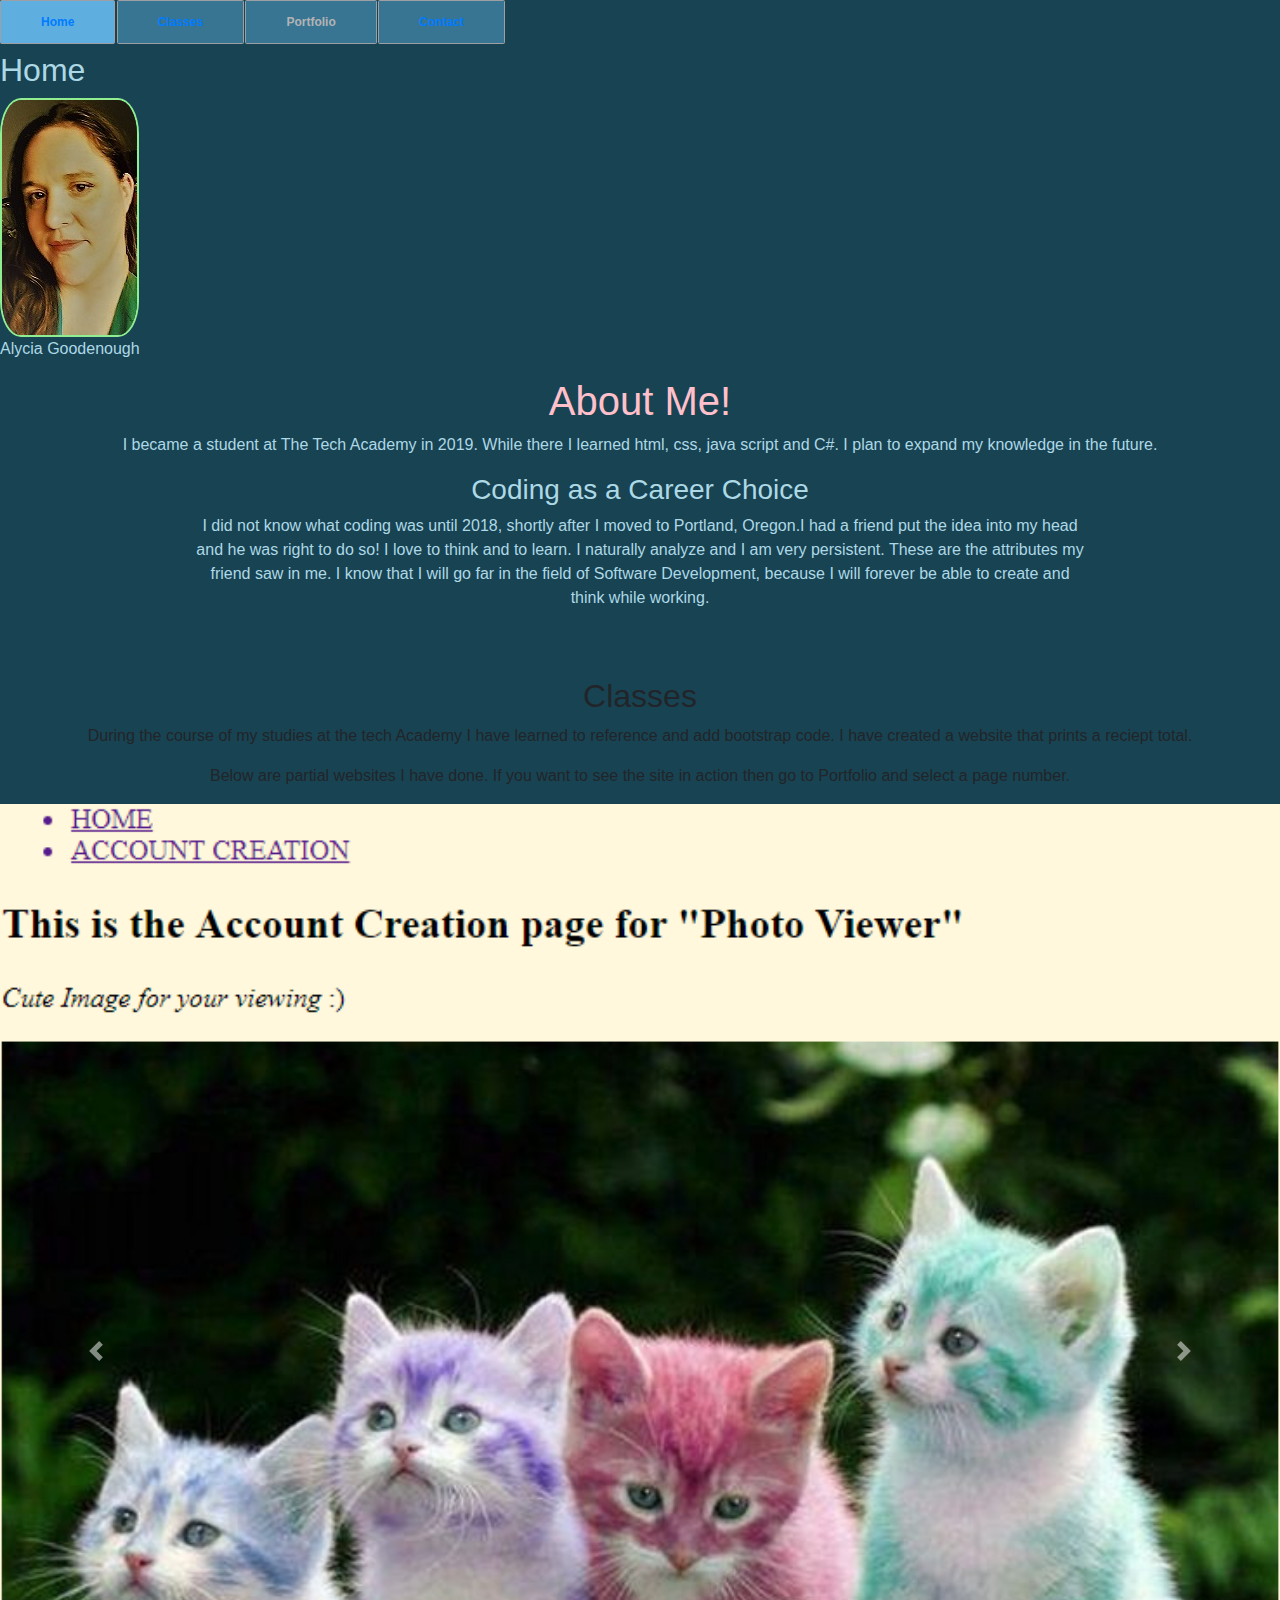
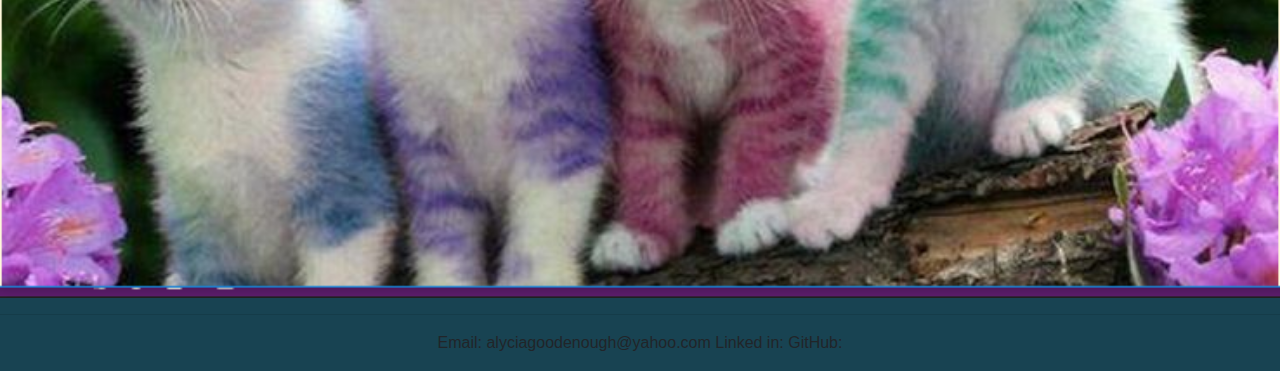
<file: 231 Portfolio/index.html>
<!DOCTYPE html>
<html lang="en">
	<head>
		<title>Alycia Software Resume</title>

		<title>Bootstrap 4 Example</title>
  <meta charset="utf-8">
  <meta name="viewport" content="width=device-width, initial-scale=1">
  <link rel="stylesheet" href="https://maxcdn.bootstrapcdn.com/bootstrap/4.3.1/css/bootstrap.min.css">
  <script src="https://ajax.googleapis.com/ajax/libs/jquery/3.4.0/jquery.min.js"></script>
  <script src="https://cdnjs.cloudflare.com/ajax/libs/popper.js/1.14.7/umd/popper.min.js"></script>
	<script src="https://maxcdn.bootstrapcdn.com/bootstrap/4.3.1/js/bootstrap.min.js"></script>
	
		<link rel="stylesheet" href="./css/Alycia_menu_rollover.css">
	</head>
	<body>
		<nav>
		<div class="wrap">
			<div class="menu-container">
				<ul class="menu">
					<li><a href="#Home">Home</a></li>
					<li><a href="#Classes">Classes</a></li>
					<li>Portfolio
						<ul class="submenu">
							<li>Page 1</li>
							<li>page 2</li>
							<li>page 3</li>
							<li>page 4</li>
						</ul>
					</li>
					<li><a href="#Contact">Contact</a></li>
				</ul>
			</div>
		</div>
		</nav>
		
		<div class="Home">
				<h2>Home</h2>
			<img class="img1" src="./image/me.jpg" alt="picture of me">
			<p>Alycia Goodenough</p>
	
		<div class="about">
			<div>
				<h1 class="h1">About Me!</h1>
					<p>I became a student at The Tech Academy in 2019. While there I learned html, css, java script and C#. I plan to expand my knowledge in the future.</p>

				<h3>Coding as a Career Choice</h3>
			
					<p class="p1">I did not know what coding was until 2018, shortly after I moved to Portland, Oregon.I had a friend put the idea into my head and he was right to do so!  I love to think and to learn. I naturally analyze and I am very persistent. These are the attributes my friend saw in me. I know that I will go far in the field of Software Development, because I will forever be able to create and think while working.</p>
			</div>	
		</div>
	</div>

	<div class="about">
		<div #classes>
			<h2>Classes</h2>
				<p>During the course of my studies at the tech Academy I have learned to reference and add bootstrap code. I have created a website that prints a reciept total.</p>
				<p>Below are partial websites I have done. If you want to see the site in action then go to Portfolio and select a page number.</p>

				<div id="carouselExampleControls" class="carousel slide" data-ride="carousel">
			<div class="carousel-inner">
			  <div class="carousel-item active">
				<img src="./image/accountcreation.jpg" class="d-block w-100" alt="Picture with colorful kittens">
			  </div>
			  <div class="carousel-item">
				<img src="./image/cinemaproject.jpg" class="d-block w-100" alt="movie website I created">
			  </div>
			  <div class="carousel-item">
				<img src="./image/countdown.jpg" class="d-block w-100" alt="countdown">
			  </div>
			</div>
			<a class="carousel-control-prev" href="#carouselExampleControls" role="button" data-slide="prev">
			  <span class="carousel-control-prev-icon" aria-hidden="true"></span>
			  <span class="sr-only">Previous</span>
			</a>
			<a class="carousel-control-next" href="#carouselExampleControls" role="button" data-slide="next">
			  <span class="carousel-control-next-icon" aria-hidden="true"></span>
			  <span class="sr-only">Next</span>
			</a>
		  </div>

		<div class="Contact">
			<hr></hr>
			<footer>
				<p>Email: alyciagoodenough@yahoo.com 	Linked in:   GitHub:</p>
			</footer>

		</div>

	</body>
</html>
</file>
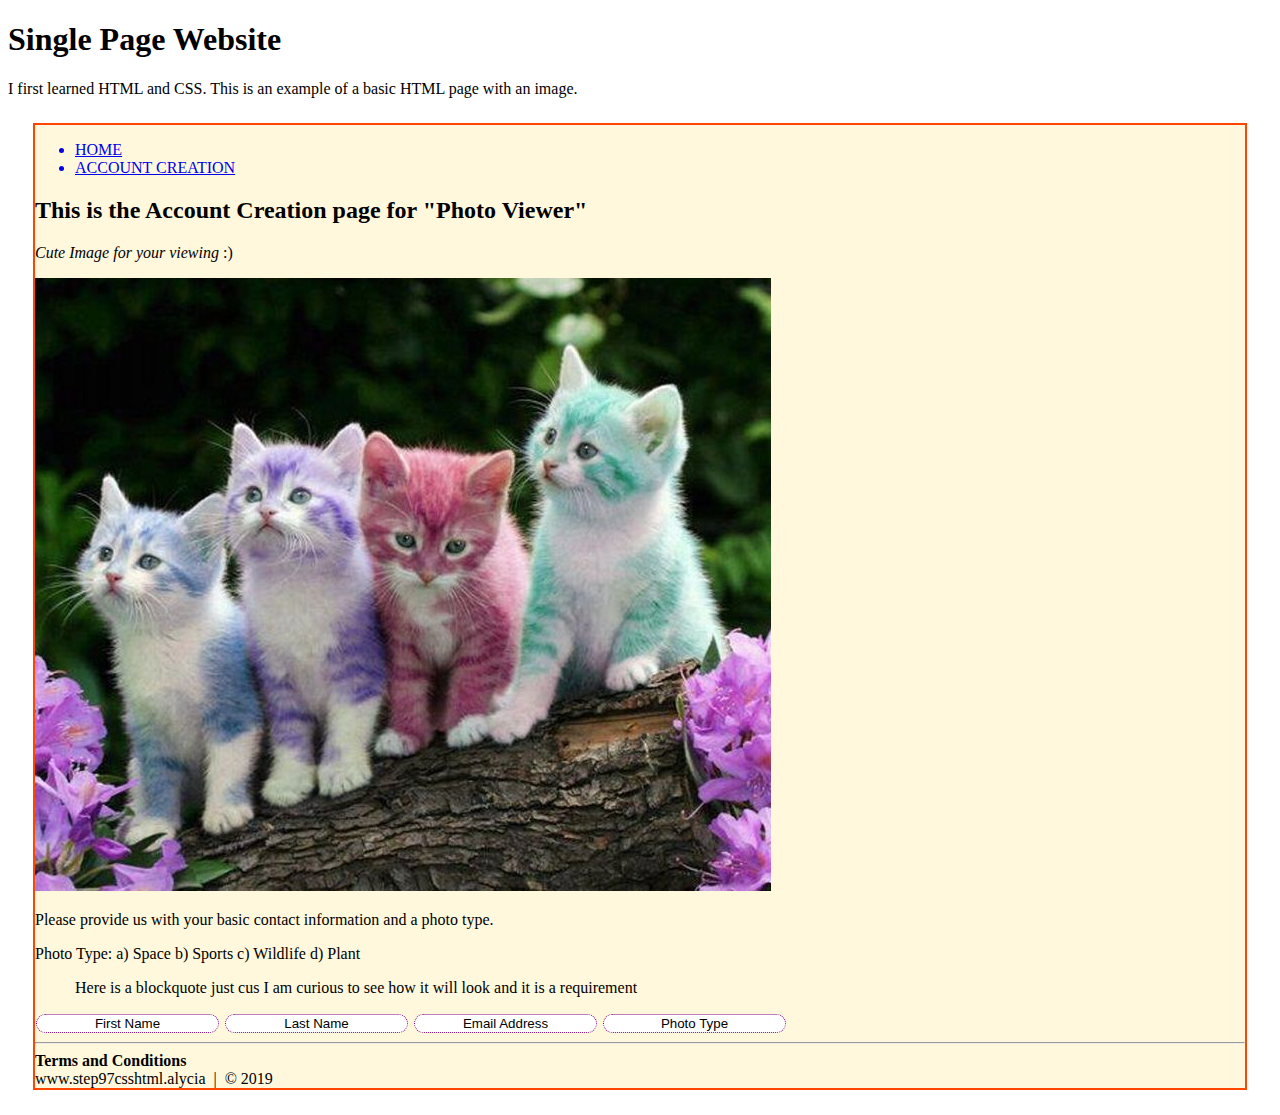
<file: 231 Portfolio/Page1/portfolio_page 1.html>
<!DOCTYPE html>
<html lang="en">
	<head>
		<title>Page 1 of 4</title>
		<link rel="stylesheet" href="./css/page1.css">
		
		<h1>Single Page Website</h1>
		I first learned HTML and CSS. This is an example of a basic HTML page with an image.

		<div class="website">
		<!-- NAV -->
		<div>
			<div>
				<ul>
					<a href="#home" id="link"><li>HOME</li></a>
					<a href="#contact"><li>ACCOUNT CREATION</li></a>
				</ul>
			</div>
		</div>
		<!-- END NAV -->
		
		<!-- HOME -->
		<div id="home">
			<div>
				<div>
					<h2>This is the Account Creation page for "Photo Viewer"</h2>
					<div>
						<p><em>Cute Image for your viewing</em> :)</p>
						<img src="../image/kittens.jpg" alt="picture of kittens"></a>
					</div>
				</div>
			</div>
		</div>
		<!-- END HOME -->
		
		<!-- ACCOUNT DATA -->
		<section>
			<div id="contact">
				<div>
					<p>
						Please provide us with your basic contact information and a photo type.
					<p>
						<p>
						Photo Type: a) Space b) Sports c) Wildlife d) Plant
						</p>
						<blockquote>Here is a blockquote just cus I am curious to see how it will look and it is a requirement</blockquote>
					<div>
						<form action="" method="post">
							<input class="account" type="text" value="First Name">
							<input class="account" type="text" value="Last Name">
							<input class="account" type="text" value="Email Address">
							<input class="account" type="text" value="Photo Type">
							<div class="form-spacer">
							</div>
						<hr>
							<label class="terms"><strong>Terms and Conditions</strong></label>
						</hr>
						</form>
					</div>
				</div>
			</div>
		</section>
		<!-- END ACCOUNT DATA -->
		
		<!-- FOOTER -->
		<div>
			www.step97csshtml.alycia &nbsp;|&nbsp; &copy; 2019
		</div>
		<!-- END FOOTER -->
		</div>
		

	</body>
</html>
</file>
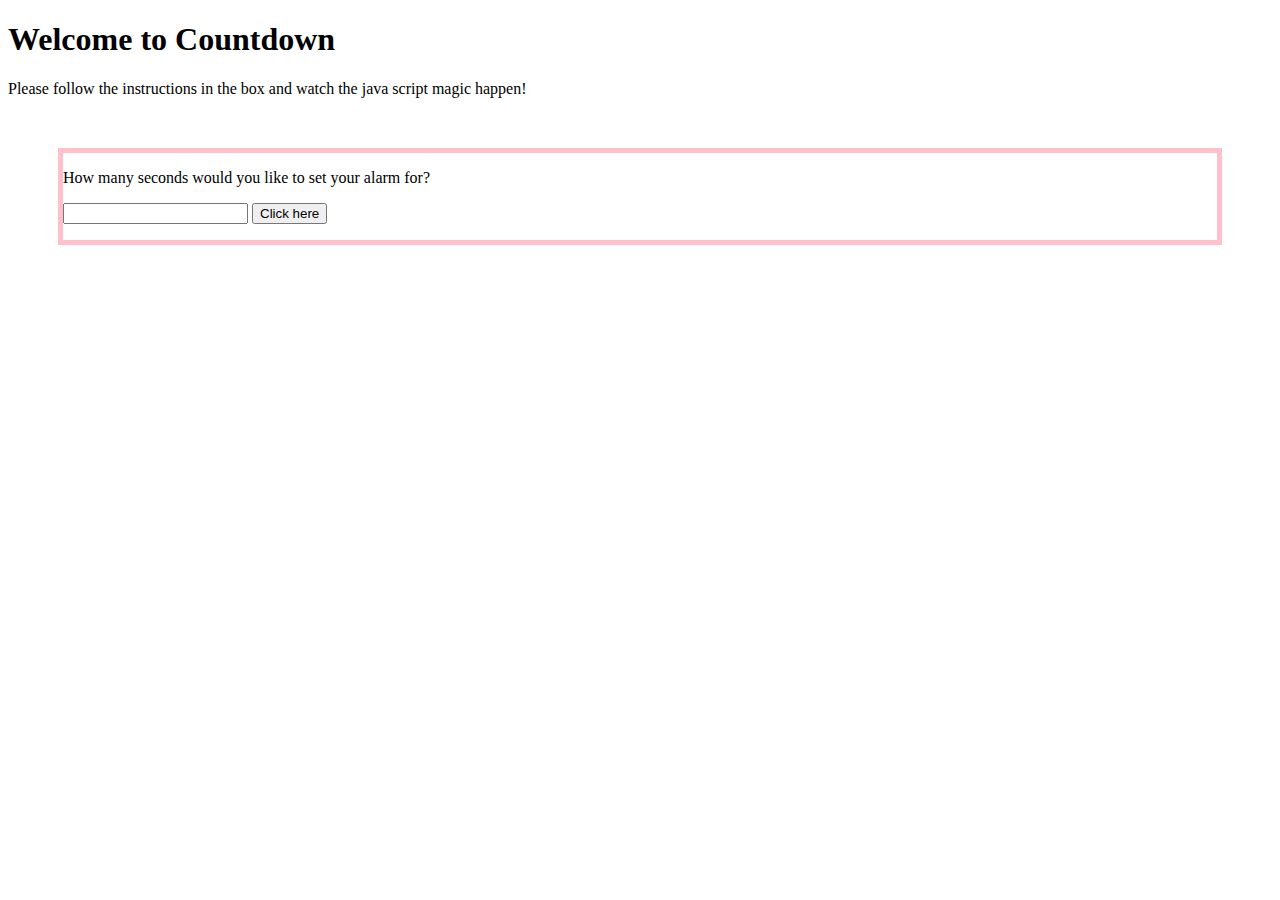
<file: 231 Portfolio/Page3/countdown.html>
<!DOCTYPE html>
<html>
    <title>Page3</title>

 <link rel="stylesheet" href="./css/page3.css">
 <body>

   <h1>Welcome to Countdown</h1>
   Please follow the instructions in the box and watch the java script magic happen!

    <div class= "website">
<p>How many seconds would you like to set your alarm for?</p>
<input id="seconds" value="" />
<button onclick="countdown()">Click here</button>
<p id="timer"></p>
<script>
function countdown() {
   var seconds = document.getElementById("seconds").value; 
   function tick() {
         seconds = seconds - 1;
	timer.innerHTML = seconds;
	setTimeout(tick, 1000);
	    if(seconds == -1){
	        alert("Time's up!");
	    }
        } 
    tick();
}
</script>
</div>
</body>
</html>
</file>
<file: 231 Portfolio/css/Alycia_menu_rollover.css>
body {
    background: #184352;
}

.wrap {
    top: 0;
    left: 0;
    height: auto;
    width: 100%;
}

.menu-container {
    top: 0;
    left: 0;
    /* To the edge of the screen */
    position: absolute;
    width: 100%;
    background-color: #184352;
}

.menu {
    font: bold 12px/18px sans-serif;
    text-align: center;
    display: inline;
    margin: 0;
    padding: 0;
    list-style: none;
}

.menu li {
    color: #B3B3B3;
    display: inline-block;
    margin-right: -2px;
    position: relative;
    padding: 12px 40px;
    border: 1px solid #9D9FA2;
    border-radius: 1.5px;
    background-color: #387593;
    cursor: pointer;
}

.menu li:hover {
    background-color: #5EAFDF;
    color: #fff;
}

.menu li:hover ul {
    display: block;
    opacity: 1;
    /* While hovered, drop down-menu appears
       This also avoids a block-level bug */
    visibility: visible; 
}

.submenu {
    padding: 0;
    left: 0;
    position: absolute;
    top: 43.5px;
    width: 125.5px;
    opacity: 0;
    /* While not being hovered, drop down-menu hides
       This also avoids a block-level bug */
    visibility: hidden;
}

.submenu li {
    background-color: #387593;
    display: block;
    color: #B3B3B3;
}

.submenu li:hover {
    color: #fff;
    background-color: #5EAFDF;
}

.Home {
    color: lightblue;
    padding: 4% 0%;
}

.img1 {
    border-radius: 15%;
    border: lightgreen 2px solid;
    }

.h1{
    color: pink;
}

.about {
    text-align: center;
}

.p1 {
    display: block;
    margin-left: 15%;
    margin-right: 15%;
}
</file>
<file: 231 Portfolio/Page1/css/page1.css>
.account {
    width: fit-content;
    margin: 1px;
    border: .7px dotted purple;
    border-radius: 10px;
    text-align: center;
}

.description {
    font-family: Arial, Helvetica, sans-serif;
    font-size: 10px;
}

.website {
    border: 2px orangered solid;
    margin: 25px;
    background-color: cornsilk;
}
</file>
<file: 231 Portfolio/Page3/css/page3.css>
.website {
    border: pink solid 5px;
    margin: 50px;
}
</file>
